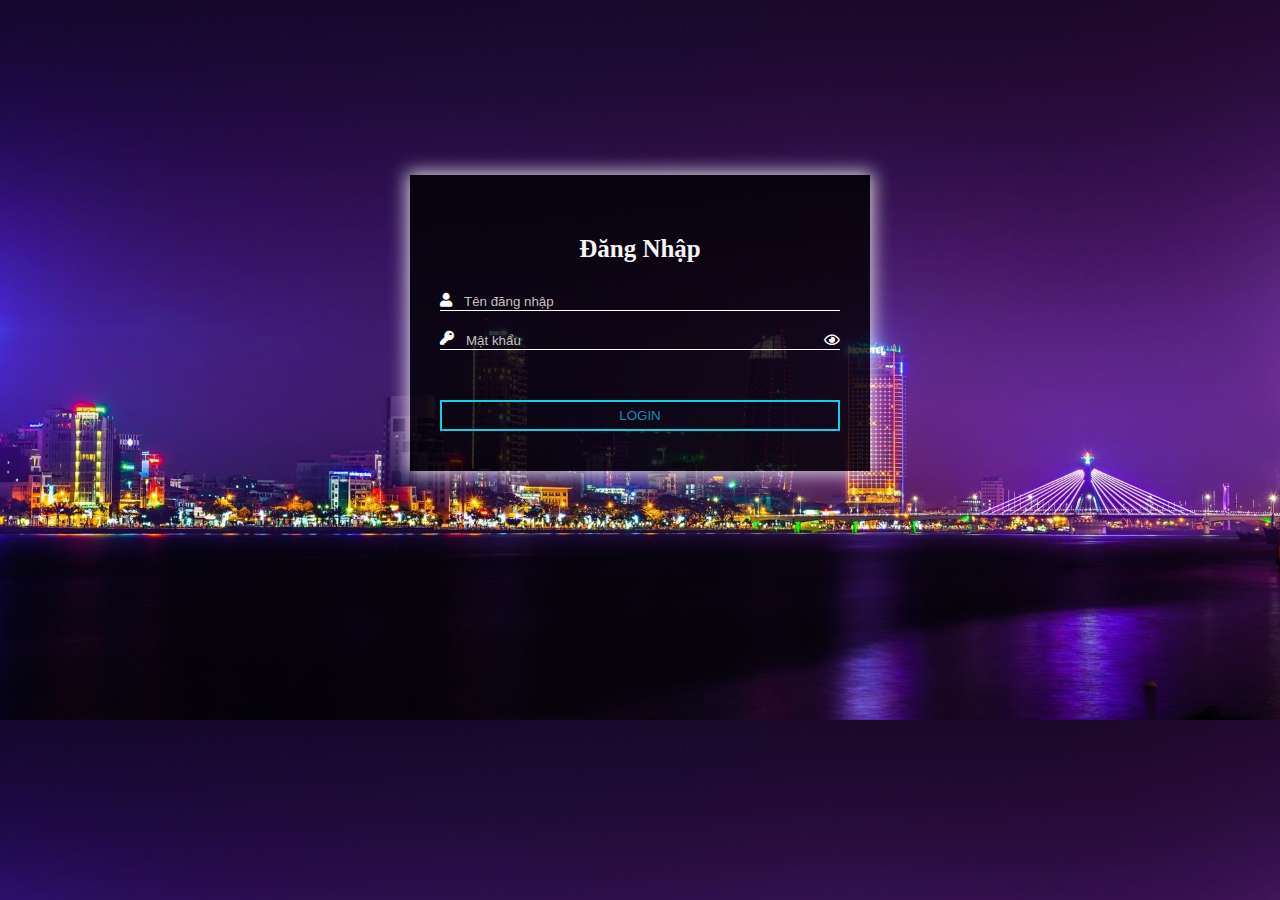
<file: index.html>
<!DOCTYPE html>
<html lang="en">

<head>
    <meta charset="UTF-8">
    <meta http-equiv="X-UA-Compatible" content="IE=edge">
    <meta name="viewport" content="width=device-width, initial-scale=1.0">
    <link rel="stylesheet" href="./CSS/app.css">
    <link rel="stylesheet" href="https://cdnjs.cloudflare.com/ajax/libs/font-awesome/5.10.0/css/all.min.css"><!--LINK thư viện onl cho web -->
    <title>Form login</title>
</head>

<body>
    <div id="wrapper"> <!-- khối hcn đăng nhập -->
        <h1 id="not"></h1>
        <form method="post" action="SQL.php" id="form-login"><!-- action trỏ tới file SQL.php  -->
            <h1 class="form-heading">Đăng Nhập</h1>
            <div class="form-group">
                <i class="fa fa-user"></i><!-- hiển thị hình con người user -->
                <input type="text" class="form-input" name="username" placeholder="Tên đăng nhập">
            </div>
            <div class="form-group">
                <i class="fa fa-key"></i>
                <input type="password" class="form-input" name="password" placeholder="Mật khẩu">
                <div id="eye"><!-- hiểN thị con mắt ẩn pass-->
                    <i class="far fa-eye"></i>
                </div>
            </div>
            <input type="submit" name="btn_submit" value="Login" class="form-submit">
        </form>
    </div>
</body>
<script src="https://code.jquery.com/jquery-3.6.0.js" integrity="sha256-H+K7U5CnXl1h5ywQfKtSj8PCmoN9aaq30gDh27Xc0jk=" crossorigin="anonymous"></script>
<!--mặc định để dùng js-->
<script src="./JS/app.js"></script>
<script src="./JS/SQL.js"></script>
</html>
</file>
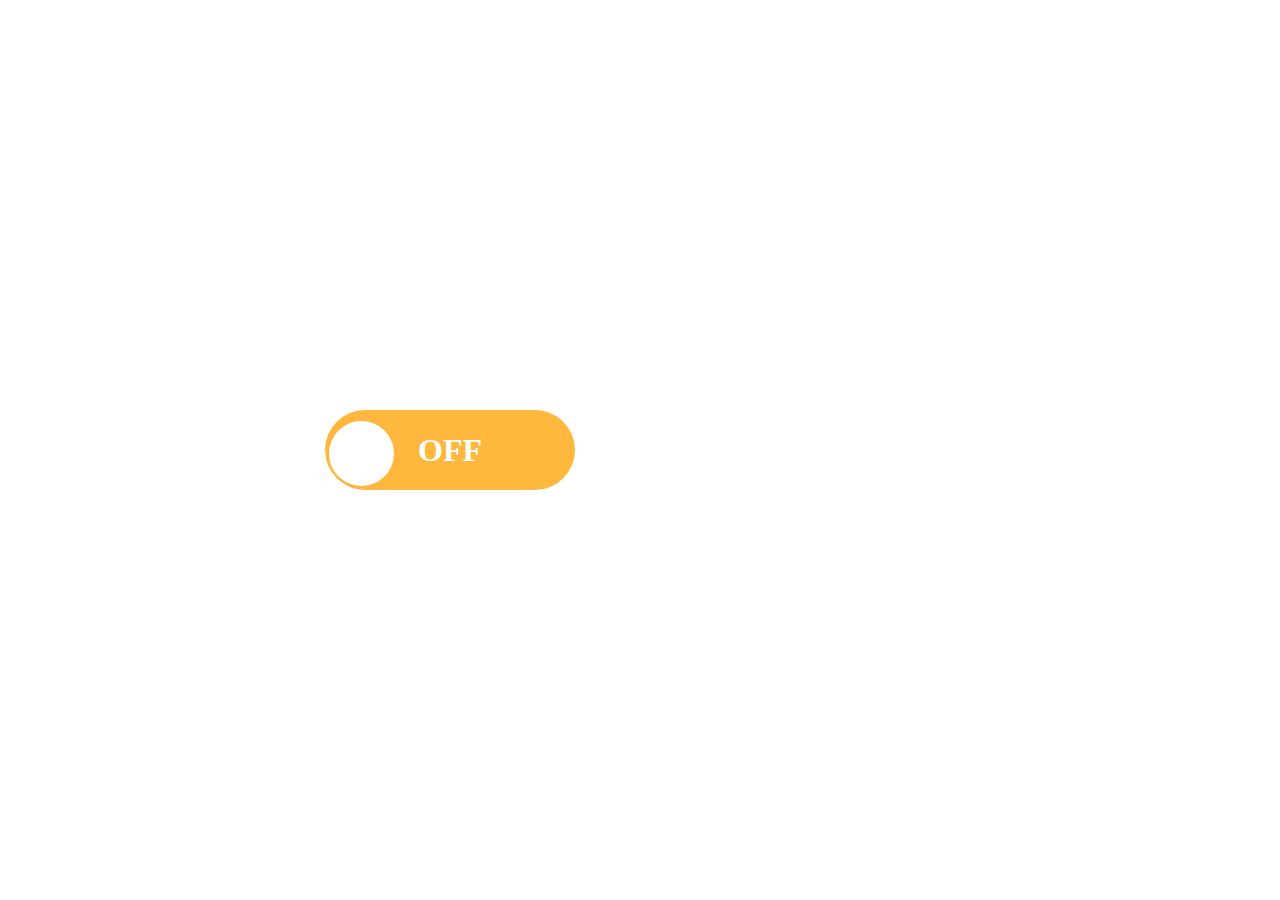
<file: Test/button.html>
<!DOCTYPE html>
<html lang="en">
<head>
    <meta charset="UTF-8">
    <meta http-equiv="X-UA-Compatible" content="IE=edge">
    <meta name="viewport" content="width=device-width, initial-scale=1.0">
    <link rel="stylesheet" href="style.css">
    <title>button on/off</title>
</head>
<body>
    <div class="wrap">
        <label class="switch">
            <input type="checkbox" name="box" id="" onclick="change()">
            <span class="slider round">
                <h1 id="light-text">OFF</h1>
            </span>
        </label>
    </div>
</body>
<script src="switch.js"></script>
</html>
</file>
<file: CSS/app.css>
body{
    background:url("../Image/DaNang.jpg");
    background-size: cover;
}
#wrapper{
    min-height: 70vh;
    display: flex;
    justify-content: center;
    align-items: center;
}
#form-login{
    max-width: 400px;
    background: rgba(0, 0, 0, 0.8);
    flex-grow: 1;
    padding: 30px 30px 40px;
    box-shadow: 0px 0px 17px 3px rgba(255, 255, 255, 0.8);
}
.form-heading{
    font-size: 25px;
    color: #f5f5f5;
    text-align: center;
    margin: 30px;
}
.form-group{
    border-bottom: 1px solid #fff;
    margin-top: 15px;
    margin-bottom: 20px;
    display: flex;
}
.form-group i{
    color: #fff;
    font-size: 14px;
    padding-right: 10px;
}
.form-input{
    background: transparent;
    border: 0;
    outline: 0;  
    color: #f5f5f5;
    flex-grow: 1;
}
#eye i{
    padding-right: 0;
    cursor: pointer;
}
.form-input::placeholder{
    color: #c9c0c0;
}
.form-submit{
    background: transparent;
    border: 2px solid #0fcfe9;
    color: rgba(15, 179, 230, 0.8);
    width: 100%;
    text-transform: uppercase;
    padding: 6px 10px;
    transition: 0.25 ease-in-out;
    margin-top: 30px;
}
.form-submit:hover{
    border:1px solid #f0d808;
}
</file>
<file: Test/style.css>
body{
    width: 100vh;
    height: 100vh;
    display: flex;
    flex-direction: column;
    text-align: center;
    padding: 0;
    margin: 0;
    color: #fff;
}
.wrap{
    margin: auto;
}
.switch{
    position: relative;
    display: inline-block;
    width: 250px;
    height: 80px;
}
.switch input{
    visibility: hidden;
}
.slider{
    position: absolute;
    cursor: pointer;
    align-content: center;
    top: 0;
    left: 0;
    right: 0;
    bottom: 0;
    background: #ffb83d;
    box-shadow: -5px -5px 8px rgba(255, 255, 255, 0.2)
                5px 5px 8px rgba(0,0, 0, 0.2);
    border-radius: 50px;
}
.slider:before{
    position: absolute;
    content: "";
    height: 65px;
    width: 65px;
    background: #fff;
    left: 4px;
    bottom: 4px;
    -webkit-transition: 0.5s;
    transition: 0.5s;
    border-radius: 50px;
}
input:checked + .slider{
    background: #ff2442;
}
input:checked + .slider::before{
    transform: translateX(177px);
}
.slider .round{
    border-radius: 50px;
}
.slider .round:before{
    border-radius: 50px;
}
.light-on{
    width: 100vh;
    height: 100vh;
}
</file>
